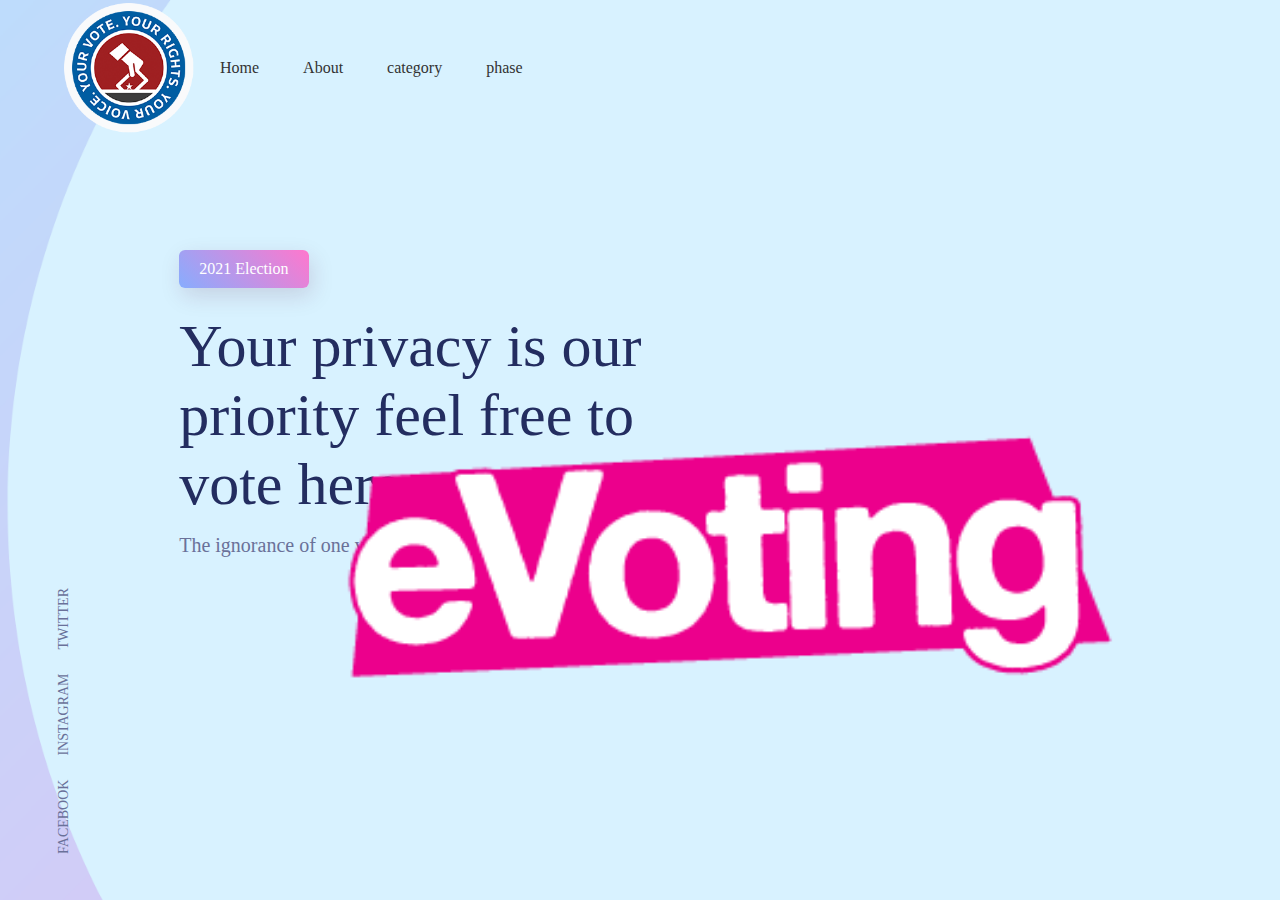
<file: votecount/index/index.html>
<html>
    <head>
        <title>Online Voting site</title>
        <link rel="stylesheet" href="style.css">
    </head>
    <body>
        <div class="container">
            <div class="navbar">
                <img src="logo.png" class="logo">
                <nav>
                    <ul>
                        <li><a href="">Home</a></li>
                        <li><a href="">About</a></li>
                        <li><a href="">category</a></li>
                        <li><a href="">phase</a></li>
                    </ul>
                </nav>
            </div>
            <div class="content">
                <a href="http://localhost/votecount/login/index.html" class="btn">2021 Election</a>
                <h1>Your privacy is our <br>priority feel free to<br> vote here</h1>
                <p>The ignorance of one voter in a democracy impairs the security of all.</p>

                <div class="arrow-icons">
                    
                    
                </div>
            </div>

            <img src="img.png" class="img">

            <div class="social-links">
                <a href="">FACEBOOK</a>
                <a href="">INSTAGRAM</a>
                <a href="">TWITTER</a>
            </div>
        </div>
    </body>
</html>
</file>
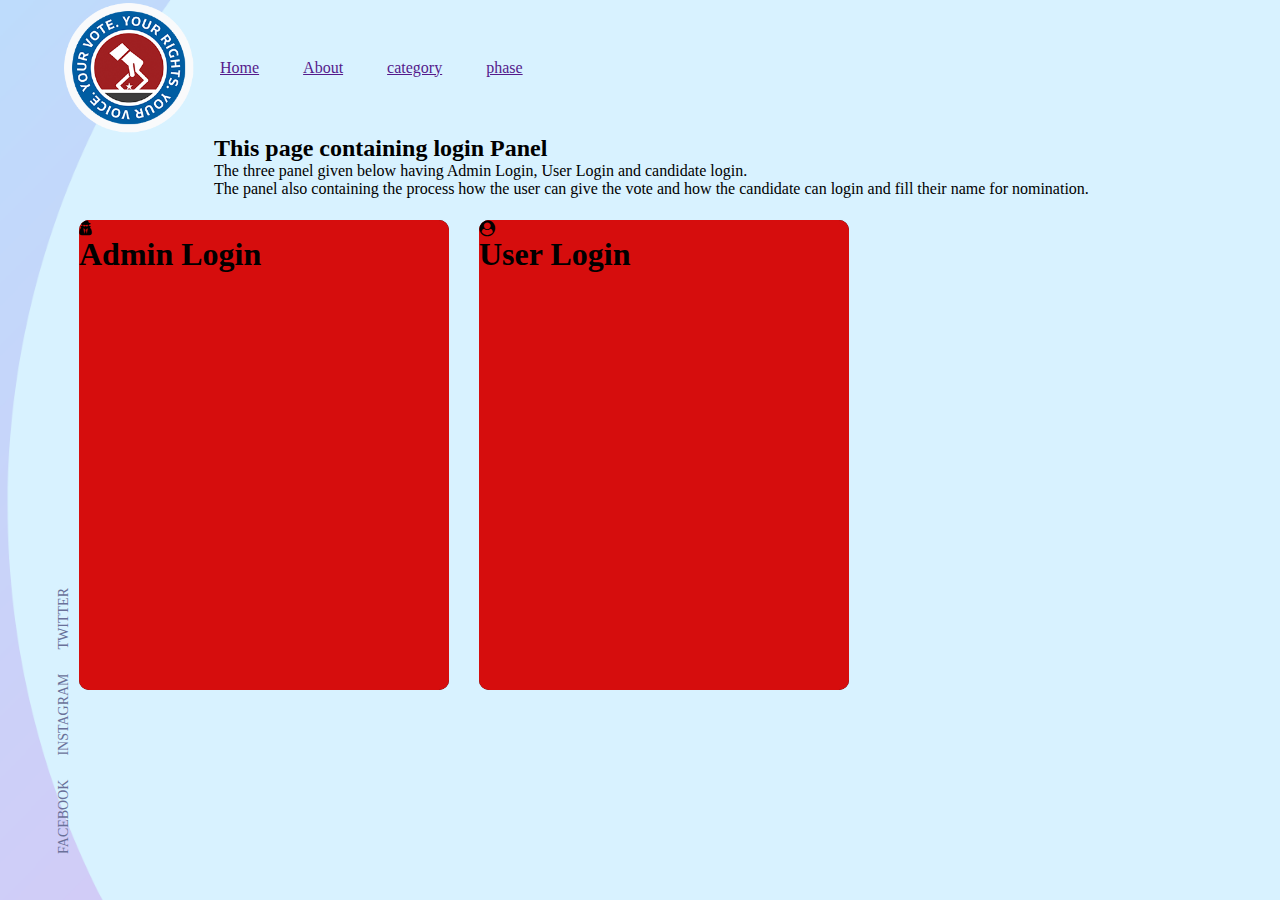
<file: votecount/login/index.html>
<html>
    <head>
        <title>Online Voting site</title>
        <link rel="stylesheet" href="istyle.css">
        <link rel="stylesheet" href="https://stackpath.bootstrapcdn.com/font-awesome/4.7.0/css/font-awesome.min.css" integrity="sha384-wvfXpqpZZVQGK6TAh5PVlGOfQNHSoD2xbE+QkPxCAFlNEevoEH3Sl0sibVcOQVnN" crossorigin="anonymous">
    </head>
    <body>
        <div class="container">
            <div class="navbar">
                <img src="logo.png" class="logo">
                <nav>
                    <ul>
                        <li><a href="">Home</a></li>
                        <li><a href="">About</a></li>
                        <li><a href="">category</a></li>
                        <li><a href="">phase</a></li>
                    </ul>
                </nav>
            </div>
            <div class="social-links">
                <a href="">FACEBOOK</a>
                <a href="">INSTAGRAM</a>
                <a href="">TWITTER</a>
            </div>
            <div class="h">
                <h2>This page containing login Panel</h2>
            <p>The three panel given below having Admin Login, User Login and candidate login.<br>The panel also containing the process how the user can give the vote and how the candidate can login and fill their name for nomination.</p>
            </div>
        <div class="container1">
            <div class="box">
                <div class="icon"><i class="fa fa-user-secret" aria-hidden="true"></i><h1>Admin Login</h1></div>
                <div class="content">
                    <h3>Admin Login</h3>
                    <p>This panel is private and is only for the admin</p>
                    
                    <br>
                    <a href="http://localhost/votecount/adminlogin/login.php" class="btn">Admin Login</a>
                </div>
            </div>
            <div class="box">
                <div class="icon"><i class="fa fa-user-circle" aria-hidden="true"></i><h1>User Login</h1></div>
                <div class="content">
                    <h3>User Login</h3>
                    <p>This panel is for the public who will be going to vote.</p>
                    <br>
                    <a href="http://localhost/votecount/register.php" class="btn">User Login</a>
                </div>
            </div>
        </div>  
        </div>
        </body>
    </html>
</file>
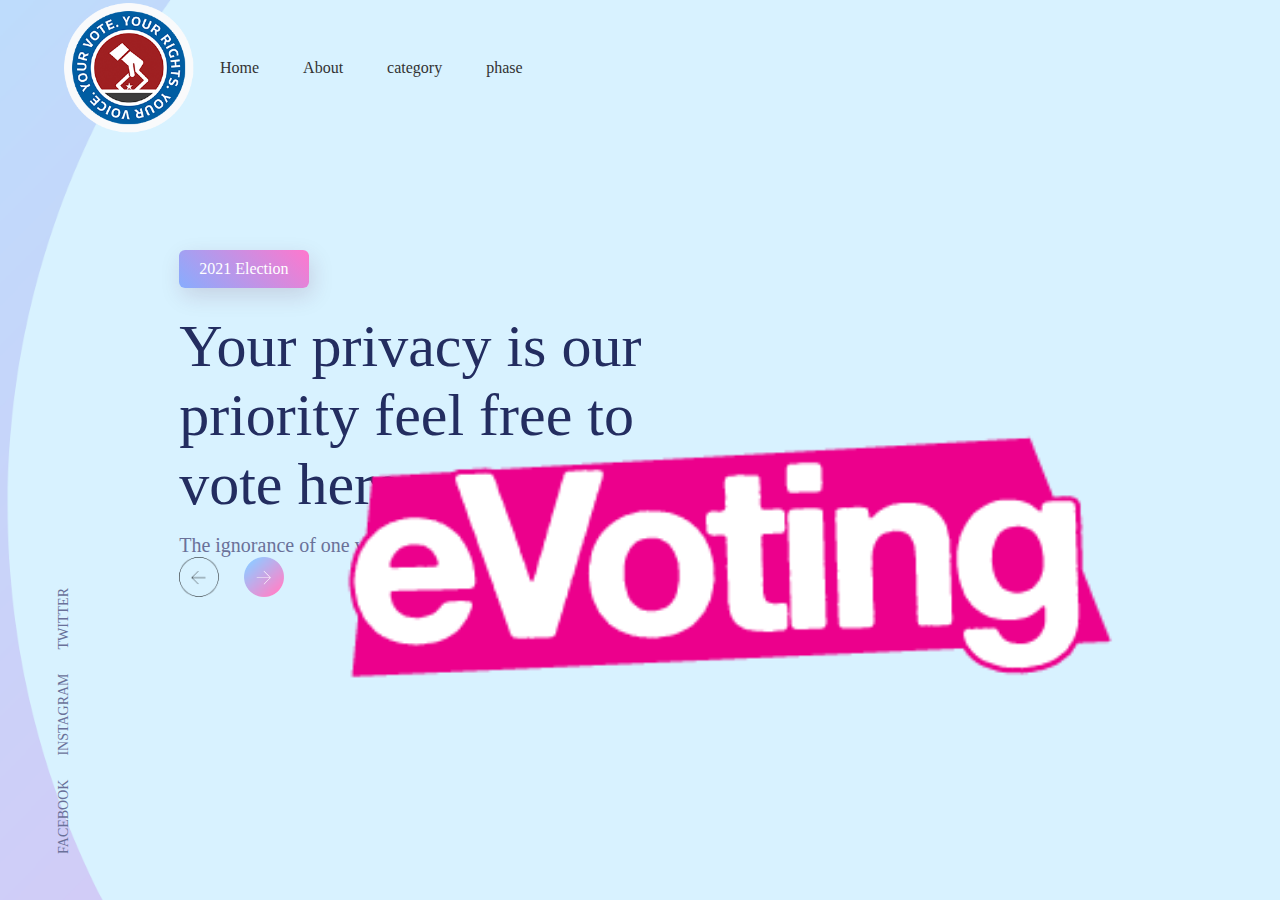
<file: votecount1/index/index.html>
<html>
    <head>
        <title>Online Voting site</title>
        <link rel="stylesheet" href="style.css">
    </head>
    <body>
        <div class="container">
            <div class="navbar">
                <img src="logo.png" class="logo">
                <nav>
                    <ul>
                        <li><a href="">Home</a></li>
                        <li><a href="">About</a></li>
                        <li><a href="">category</a></li>
                        <li><a href="">phase</a></li>
                    </ul>
                </nav>
            </div>
            <div class="content">
                <a href="http://localhost/votecount1/login/index.html" class="btn">2021 Election</a>
                <h1>Your privacy is our <br>priority feel free to<br> vote here</h1>
                <p>The ignorance of one voter in a democracy impairs the security of all.</p>

                <div class="arrow-icons">
                    <img src="back-arrow.png">
                    <img src="next-arrow.png">
                </div>
            </div>

            <img src="img.png" class="img">

            <div class="social-links">
                <a href="">FACEBOOK</a>
                <a href="">INSTAGRAM</a>
                <a href="">TWITTER</a>
            </div>
        </div>
    </body>
</html>
</file>
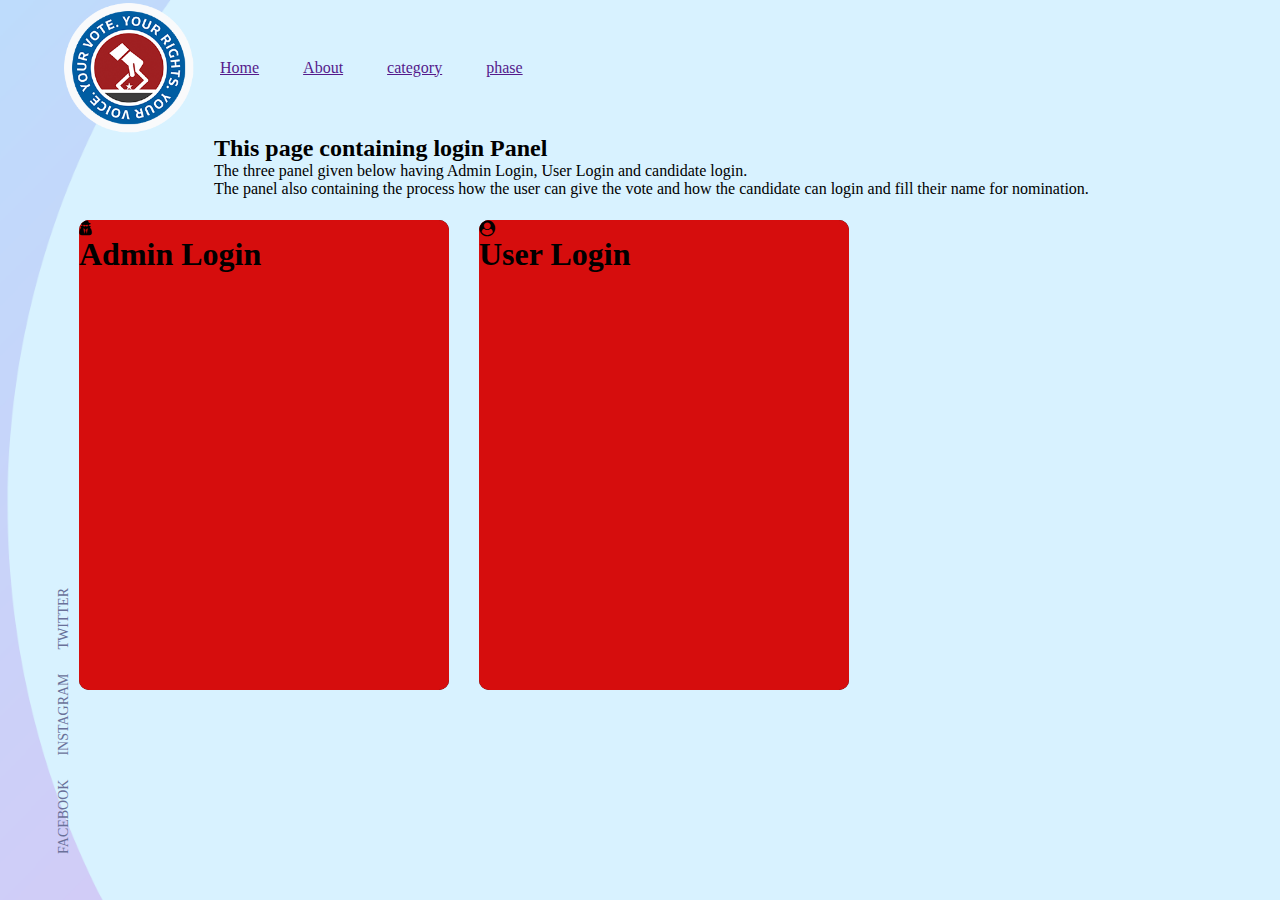
<file: votecount1/login/index.html>
<html>
    <head>
        <title>Online Voting site</title>
        <link rel="stylesheet" href="istyle.css">
        <link rel="stylesheet" href="https://stackpath.bootstrapcdn.com/font-awesome/4.7.0/css/font-awesome.min.css" integrity="sha384-wvfXpqpZZVQGK6TAh5PVlGOfQNHSoD2xbE+QkPxCAFlNEevoEH3Sl0sibVcOQVnN" crossorigin="anonymous">
    </head>
    <body>
        <div class="container">
            <div class="navbar">
                <img src="logo.png" class="logo">
                <nav>
                    <ul>
                        <li><a href="">Home</a></li>
                        <li><a href="">About</a></li>
                        <li><a href="">category</a></li>
                        <li><a href="">phase</a></li>
                    </ul>
                </nav>
            </div>
            <div class="social-links">
                <a href="">FACEBOOK</a>
                <a href="">INSTAGRAM</a>
                <a href="">TWITTER</a>
            </div>
            <div class="h">
                <h2>This page containing login Panel</h2>
            <p>The three panel given below having Admin Login, User Login and candidate login.<br>The panel also containing the process how the user can give the vote and how the candidate can login and fill their name for nomination.</p>
            </div>
        <div class="container1">
            <div class="box">
                <div class="icon"><i class="fa fa-user-secret" aria-hidden="true"></i><h1>Admin Login</h1></div>
                <div class="content">
                    <h3>Admin Login</h3>
                    <p>This panel is private and is only for the admin</p>
                    
                    <br>
                    <a href="http://localhost/votecount/adminlogin/login.php" class="btn">Admin Login</a>
                </div>
            </div>
            <div class="box">
                <div class="icon"><i class="fa fa-user-circle" aria-hidden="true"></i><h1>User Login</h1></div>
                <div class="content">
                    <h3>User Login</h3>
                    <p>This panel is for the public who will be going to vote.</p>
                    <br>
                    <a href="http://localhost/votecount1/register.php" class="btn">User Login</a>
                </div>
            </div>
        </div>  
        </div>
        </body>
    </html>
</file>
<file: votecount/index/style.css>
*{
    margin: 0;
    padding: 0;
}
.container{
    height: 100vh;
    width: 100%;
    background-image: url(background.png);
    background-position: center;
    background-size: cover;
    padding-left: 5%;
    padding-right: 5%;
    box-sizing: border-box;
    position: relative;
}
.navbar{
    width: 100%;
    height: 15vh;
    margin: auto;
    display: flex;
    align-items: center;
}
.logo{
    width: 130px;
    cursor: pointer;
}
.cart{
    width: 120px;
    cursor: pointer;
}
nav{
    flex: 1;
    padding-left: 6;
}
nav ul li{
    display: inline-block;
    list-style: none;
    margin: 0px 20px;
}
nav ul li a{
    text-decoration: none;
    color: #333;
}
.content h1{
    font-size: 60px;
    font-weight: 100;
    margin-top: 24px;
    margin-bottom: 15px;
    color: #232d60;
}
.content p{
    font-size: 20px;
    color: #6a7199;
}
.content{
    margin-left: 10%;
    margin-top: 10%;

}
.content .btn{
    display: inline-block;
    background: linear-gradient(45deg, #87adfe, #ff77cd);
    border-radius: 6px;
    padding: 10px 20px;
    box-sizing: border-box;
    text-decoration: none;
    color: #fff;
    box-shadow: 3px 8px 22px rgba(94,28,68,0.15);
}
.arrow-icons{
    margin-top: 40p;
    display: flex;
}
.arrow-icons img{
    width: 40px;
    margin-right: 25px;
}
.img{
    
    height:35%;
    position: absolute;
    bottom: 180;
    right: 140px;
}
.social-links{
    transform: rotate(-90deg);
    position: absolute;
    left: -80px;
    bottom: 180px;
}
.social-links a{
    text-decoration: none;
    color: #6a7199;
    padding-right: 20px;
    font-size: 14px;
}
</file>
<file: votecount/login/istyle.css>
*{
    margin: 0;
    padding: 0;
}
.container{
    height: 100vh;
    width: 100%;
    background-image: url(background.png);
    background-position: center;
    background-size: cover;
    padding-left: 5%;
    padding-right: 5%;
    box-sizing: border-box;
    position: relative;
}
.navbar{
    width: 100%;
    height: 15vh;
    margin: auto;
    display: flex;
    align-items: center;
}
nav{
    flex: 1;
    padding-left: 6;
}
nav ul li{
    display: inline-block;
    list-style: none;
    margin: 0px 20px;
}
.logo{
    width: 130px;
    cursor: pointer;
}
.social-links{
    transform: rotate(-90deg);
    position: absolute;
    left: -80px;
    bottom: 180px;
}
.social-links a{
    text-decoration: none;
    color: #6a7199;
    padding-right: 20px;
    font-size: 14px;
}
.h{
    position: relative;
    width:  calc(1000px - 30px);
    height: calc(100px - 30px);
    margin-left: 150px;
}
.container1{
    position: relative;
    width: 1200px;
    height: 300px;
    margin: 0px auto;
    
}
.container1 .box{
    position: relative;
    width:  calc(400px - 30px);
    height: calc(500px - 30px);
    background: rgb(17, 1, 1);
    float: left;
    margin: 15px;
    box-sizing: border-box;
    overflow: hidden;
    border-radius: 10px;
}
.container1 .box .icon{
    position: absolute;
    top: 0;
    left: 0;
    height: 100%;
    width: 100%;
    background: rgb(214, 13, 13);
    transition: 0.5s;
    z-index: 1;
}
.container1 .box:hover .icon{
    top: 20px;
    left: calc(50% - 40px);
    width: 80px;
    height: 80px;
    border-radius: 50%;
}
.container1 .box:hover .icon .fa{
    position:absolute;
    top: 50%;
    left; 50%;
    transform: translate(29%,-50%);
    font-size: 80px;
    transition: 0.5s;
    color: #fff;
}
.container1 .box:hover .icon .fa{
    font-size: 50px;
}
.container1 .box .content{
    position: absolute;
    top: 100%;
    height: calc(100% - 100px);
    text-align: center;
    padding: 20px;
    box-sizing: border-box;
    transition: 0.5s;
    opacity: 0;
}
.container1 .box:hover .content{
    top: 100px;
    opacity: 1;

}
.container1 .box .content h3{
    margin: 0 0 10;
    padding: 0;
    color: #fff;
    font-size: 24px;
}
.container1 .box .content p{
    margin: 0;
    padding: 0;
    color: #fff;
}
.btn{
    display: inline-block;
    background: linear-gradient(45deg, #87adfe, #ff77cd);
    border-radius: 6px;
    padding: 10px 20px;
    box-sizing: border-box;
    text-decoration: none;
    color: #fff;
    box-shadow: 3px 8px 22px rgba(94,28,68,0.15);
}
</file>
<file: votecount1/index/style.css>
*{
    margin: 0;
    padding: 0;
}
.container{
    height: 100vh;
    width: 100%;
    background-image: url(background.png);
    background-position: center;
    background-size: cover;
    padding-left: 5%;
    padding-right: 5%;
    box-sizing: border-box;
    position: relative;
}
.navbar{
    width: 100%;
    height: 15vh;
    margin: auto;
    display: flex;
    align-items: center;
}
.logo{
    width: 130px;
    cursor: pointer;
}
.cart{
    width: 120px;
    cursor: pointer;
}
nav{
    flex: 1;
    padding-left: 6;
}
nav ul li{
    display: inline-block;
    list-style: none;
    margin: 0px 20px;
}
nav ul li a{
    text-decoration: none;
    color: #333;
}
.content h1{
    font-size: 60px;
    font-weight: 100;
    margin-top: 24px;
    margin-bottom: 15px;
    color: #232d60;
}
.content p{
    font-size: 20px;
    color: #6a7199;
}
.content{
    margin-left: 10%;
    margin-top: 10%;

}
.content .btn{
    display: inline-block;
    background: linear-gradient(45deg, #87adfe, #ff77cd);
    border-radius: 6px;
    padding: 10px 20px;
    box-sizing: border-box;
    text-decoration: none;
    color: #fff;
    box-shadow: 3px 8px 22px rgba(94,28,68,0.15);
}
.arrow-icons{
    margin-top: 40p;
    display: flex;
}
.arrow-icons img{
    width: 40px;
    margin-right: 25px;
}
.img{
    
    height:35%;
    position: absolute;
    bottom: 180;
    right: 140px;
}
.social-links{
    transform: rotate(-90deg);
    position: absolute;
    left: -80px;
    bottom: 180px;
}
.social-links a{
    text-decoration: none;
    color: #6a7199;
    padding-right: 20px;
    font-size: 14px;
}
</file>
<file: votecount1/login/istyle.css>
*{
    margin: 0;
    padding: 0;
}
.container{
    height: 100vh;
    width: 100%;
    background-image: url(background.png);
    background-position: center;
    background-size: cover;
    padding-left: 5%;
    padding-right: 5%;
    box-sizing: border-box;
    position: relative;
}
.navbar{
    width: 100%;
    height: 15vh;
    margin: auto;
    display: flex;
    align-items: center;
}
nav{
    flex: 1;
    padding-left: 6;
}
nav ul li{
    display: inline-block;
    list-style: none;
    margin: 0px 20px;
}
.logo{
    width: 130px;
    cursor: pointer;
}
.social-links{
    transform: rotate(-90deg);
    position: absolute;
    left: -80px;
    bottom: 180px;
}
.social-links a{
    text-decoration: none;
    color: #6a7199;
    padding-right: 20px;
    font-size: 14px;
}
.h{
    position: relative;
    width:  calc(1000px - 30px);
    height: calc(100px - 30px);
    margin-left: 150px;
}
.container1{
    position: relative;
    width: 1200px;
    height: 300px;
    margin: 0px auto;
    
}
.container1 .box{
    position: relative;
    width:  calc(400px - 30px);
    height: calc(500px - 30px);
    background: rgb(17, 1, 1);
    float: left;
    margin: 15px;
    box-sizing: border-box;
    overflow: hidden;
    border-radius: 10px;
}
.container1 .box .icon{
    position: absolute;
    top: 0;
    left: 0;
    height: 100%;
    width: 100%;
    background: rgb(214, 13, 13);
    transition: 0.5s;
    z-index: 1;
}
.container1 .box:hover .icon{
    top: 20px;
    left: calc(50% - 40px);
    width: 80px;
    height: 80px;
    border-radius: 50%;
}
.container1 .box:hover .icon .fa{
    position:absolute;
    top: 50%;
    left; 50%;
    transform: translate(29%,-50%);
    font-size: 80px;
    transition: 0.5s;
    color: #fff;
}
.container1 .box:hover .icon .fa{
    font-size: 50px;
}
.container1 .box .content{
    position: absolute;
    top: 100%;
    height: calc(100% - 100px);
    text-align: center;
    padding: 20px;
    box-sizing: border-box;
    transition: 0.5s;
    opacity: 0;
}
.container1 .box:hover .content{
    top: 100px;
    opacity: 1;

}
.container1 .box .content h3{
    margin: 0 0 10;
    padding: 0;
    color: #fff;
    font-size: 24px;
}
.container1 .box .content p{
    margin: 0;
    padding: 0;
    color: #fff;
}
.btn{
    display: inline-block;
    background: linear-gradient(45deg, #87adfe, #ff77cd);
    border-radius: 6px;
    padding: 10px 20px;
    box-sizing: border-box;
    text-decoration: none;
    color: #fff;
    box-shadow: 3px 8px 22px rgba(94,28,68,0.15);
}
</file>
